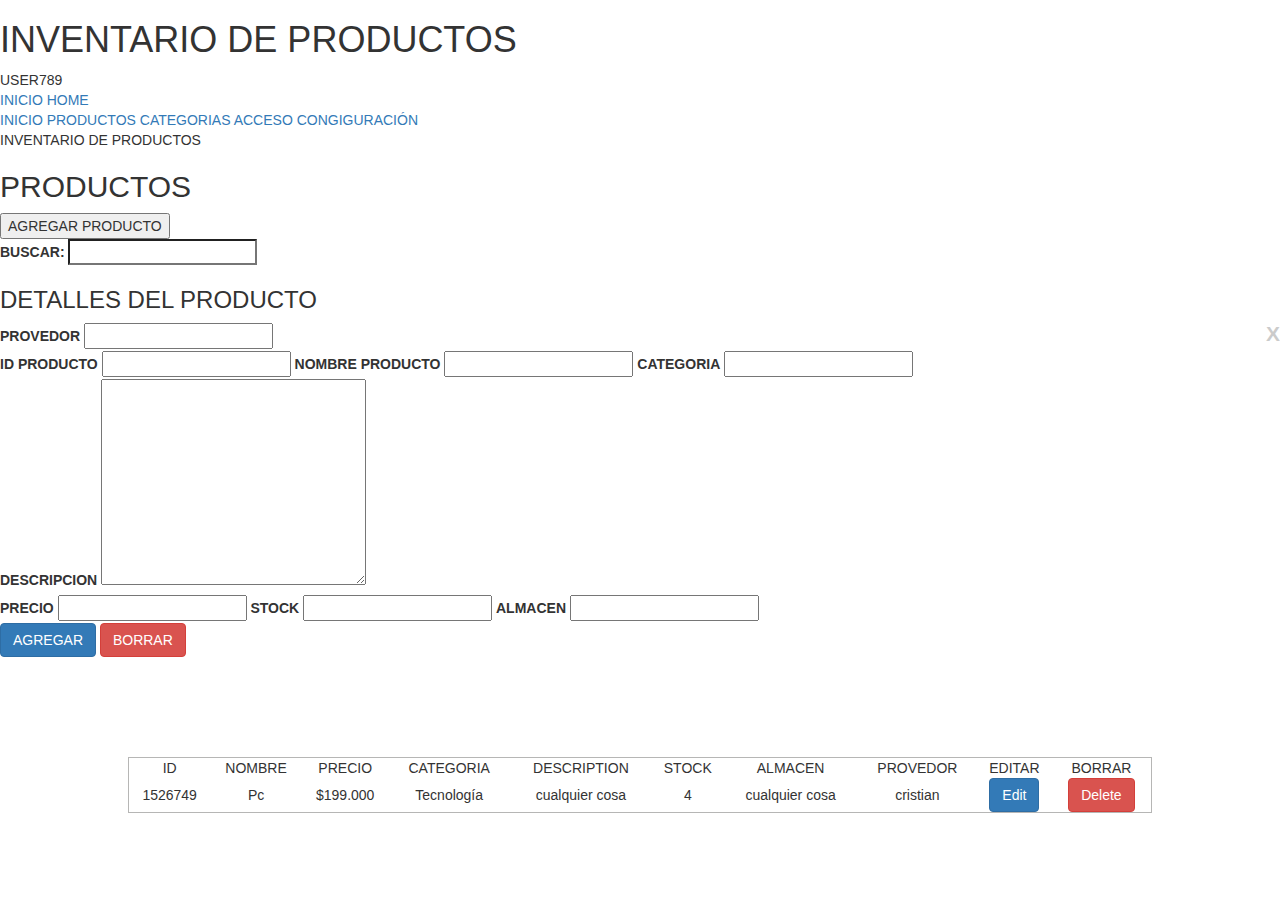
<file: index.html>
<!DOCTYPE html>
<html lang="es">
<head>
    <meta charset="UTF-8">
    <meta http-equiv="X-UA-Compatible" content="IE=edge">
    <meta name="viewport" content="width=device-width, initial-scale=1.0">
    <link href="//maxcdn.bootstrapcdn.com/bootstrap/3.3.0/css/bootstrap.min.css" rel="stylesheet">
    <link rel="stylesheet" href="css/style.css">

    <title>Inventario</title>
</head>
<body>
    
    <div class="menu">
        <h1>INVENTARIO DE PRODUCTOS</h1>
        <div class="photo">
        </div>
        <span>USER789</span>
    </div>

    <div class="menu-burguer">
        <a href="">INICIO</a>
        <a href="">HOME</a>

        <div class="line"></div>

        <a href="">INICIO</a>
        <a href="">PRODUCTOS</a>
        <a href="">CATEGORIAS</a>
        <a href="">ACCESO</a>
        <a href="">CONGIGURACIÓN</a>   
    </div>

    <div class="table">
        <p class="inventary">INVENTARIO DE PRODUCTOS</p>
        <h2>PRODUCTOS</h2>
        <div class="space-button">
            <div class="button">
                <button>AGREGAR PRODUCTO</button>
            </div>
            <div class="search">
                <label for="search">BUSCAR:</label>
                <input type="search" name="search" id="search">
            </div>
        </div>


        <!-- formulario agregar producto  -->
        <section class="form">

            <div class="title">
            <h3>DETALLES DEL PRODUCTO</h3>
            <div class="close">X</div>
            </div>
    
            <label for="provider">PROVEDOR</label>  
            <input type="text" id="provider" name="provider">
    
            <div class="flex">
                <label for="id-product">ID PRODUCTO</label>
                <input type="text" id="id-product" name="id-product">
    
                <label for="name-product">NOMBRE PRODUCTO</label>
                <input type="text" id="name-product" name="name-product">
    
                <label for="category">CATEGORIA</label>
                <input type="text" id="category" name="category">
        
            </div>
    
            <label for="description">DESCRIPCION</label>
            <textarea name="description" id="description" cols="30" rows="10"></textarea>
    
            <div class="flex">
                <label for="price">PRECIO</label>
                <input type="number" id="price" name="price">    
    
                <label for="stock">STOCK</label>
                <input type="number" id="stock" name="stock">
    
                <label for="store">ALMACEN</label>
                <input type="text" id="store" name="store">
    
            </div>
             
            <div class="flex">
            <button class="add btn btn-primary" onclick="addProduct()">AGREGAR</button>
            <button class="delete btn btn-danger">BORRAR</button>
            </div>
    
    
    
        </section>





        <table>   
            <thead>
                <tr>
                    <td>ID</td>
                    <td>NOMBRE</td>
                    <td>PRECIO</td>
                    <td>CATEGORIA</td>
                    <td>DESCRIPTION</td>
                    <td>STOCK</td>
                    <td>ALMACEN</td>
                    <td>PROVEDOR</td>
                    <td>EDITAR</td>
                    <td>BORRAR</td>
                </tr>
            </thead>

            <tbody>
                <tr>
                    <td>1526749</td>
                    <td>Pc</td>
                    <td>$199.000</td>
                    <td>Tecnología</td>
                    <td>cualquier cosa</td>
                    <td>4</td>
                    <td>cualquier cosa</td>
                    <td>cristian</td>
                    <td><button class="btn btn-primary">Edit</button></td>
                    <td><button class="btn btn-danger">Delete</button></td>
                </tr>
            </tbody>
        </table>

    </div>
    <!-- <a href="categoria.html">categoria</a> -->
    <script type="text/javascript">
    </script>

    <script src="js/index.js"></script>
</body>   
</body>
</html>
</file>
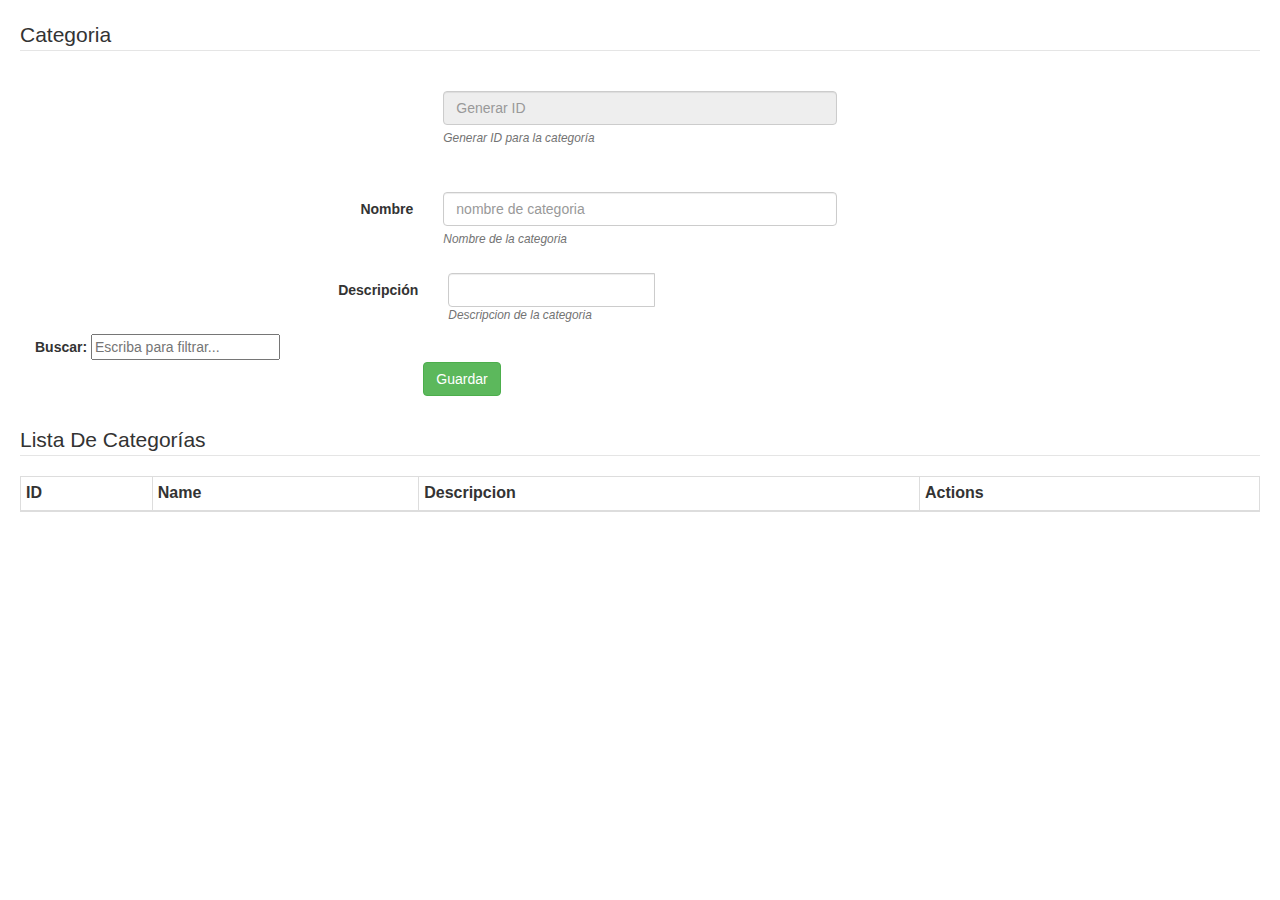
<file: categoria.html>
<html lang="en">
<head>
  <meta charset="utf-8">
  <title>CRUD - Categoria</title>
  <meta name="viewport" content="width=device-width, initial-scale=1">
  <link href="//maxcdn.bootstrapcdn.com/bootstrap/3.3.0/css/bootstrap.min.css" rel="stylesheet">
</head>
<body>
  <style>
body{
  padding: 20px;
}
.btn-danger {
  color: #fff;
  background-color: #d9534f;
  border-color: #d43f3a;
  margin-left: 10px;
}
#div,
#div2{
  width: 80%;
  margin: 0 auto;
}


</style>

    <!-- FORM  -->
    <link href="http://maxcdn.bootstrapcdn.com/bootstrap/3.3.6/css/bootstrap.min.css" type="text/css" rel="stylesheet">
  <!-- Vertically centered modal -->
   <div class="row">
    <div class="col-md-12">

     <form class="form-horizontal" id="form-edit-client">
      <fieldset>

        <!-- Formulario categoria -->
        <legend>Categoria</legend>
        <!-- inputs categoria-->
        <br>
        <div class="form-group">
            <label for="categoria-id" class="col-md-4 control-label"></label>  
            <div class="col-md-4">
              <input id="categoria-id" name="categoria-id" type="text" placeholder="Generar ID" type="number" disabled class="form-control input-md">
              <span class="help-block"> <small><i>Generar ID para la categoría</i></small></span>  
            </div>
          </div>
          <br>
        <div class="form-group">
          <label for="categoria-name" class="col-md-4 control-label">Nombre</label>  
          <div class="col-md-4">
            <input id="categoria-name" name="categoria-name" type="text" placeholder="nombre de categoria" class="form-control input-md" maxlength="20">
            <span  class="help-block"><small><i>Nombre de la categoria</i></small></span>  
          </div>
        </div>

        <!-- descripcion-->
        <div>
          <label for="descripcion-categoria"  class="col-md-4 control-label">Descripción</label>
          <div class="col-md-4">
            <div  class="input-group">
              <input id="descripcion-categoria" name="descripcion-categoria" type="text"  class="form-control input-md" maxlength="25">
              <span  class="help-block"><small><i>Descripcion de la categoria</i></small></span>  
            </div>
          </div>
        </div>

        <!-- buscar categoria  -->
        <div class="col-md-12">
          <label for="buscar">Buscar:</label>
          <input type="text" name="buscar_categoria"  placeholder="Escriba para filtrar..." id="buscar">
        </div>

        <!-- Button -->
        <div class="form-group col-md-12">
          <label for="btn-save" class="col-md-4 control-label"></label>
          <div id="saveupdate">
            <button id="btn-save" class="btn btn-success" onclick="addCategoria()">Guardar</button>
          </div>
        </div>
      </div> 

      </fieldset>
    </form>
  <!-- LIST -->
  <div  class="col-md-12">
    <div id="div"></div>
    <div id="div2"></div>
      <legend>Lista De Categorías</legend>
      <table class="table table-bordered table-condensed table-hover">
        <thead>
          <tr>
            <th>ID</td>
            <th>Name</td>
            <th>Descripcion</th>
            <th>Actions</th>
          </tr>
        </thead>
        <tbody id="form-list-category-body">
        </tbody>
      </table>
  </div>
  <br> 
  <script type="text/javascript">
</script>
<script src="js/category.js""></script>
</body>
</html>
</file>
<file: css/style.css>
table{
    border: 1px solid rgb(182, 182, 181);
    text-align: center;
    width: 80%;
    margin: 100px auto;
}
</file>
